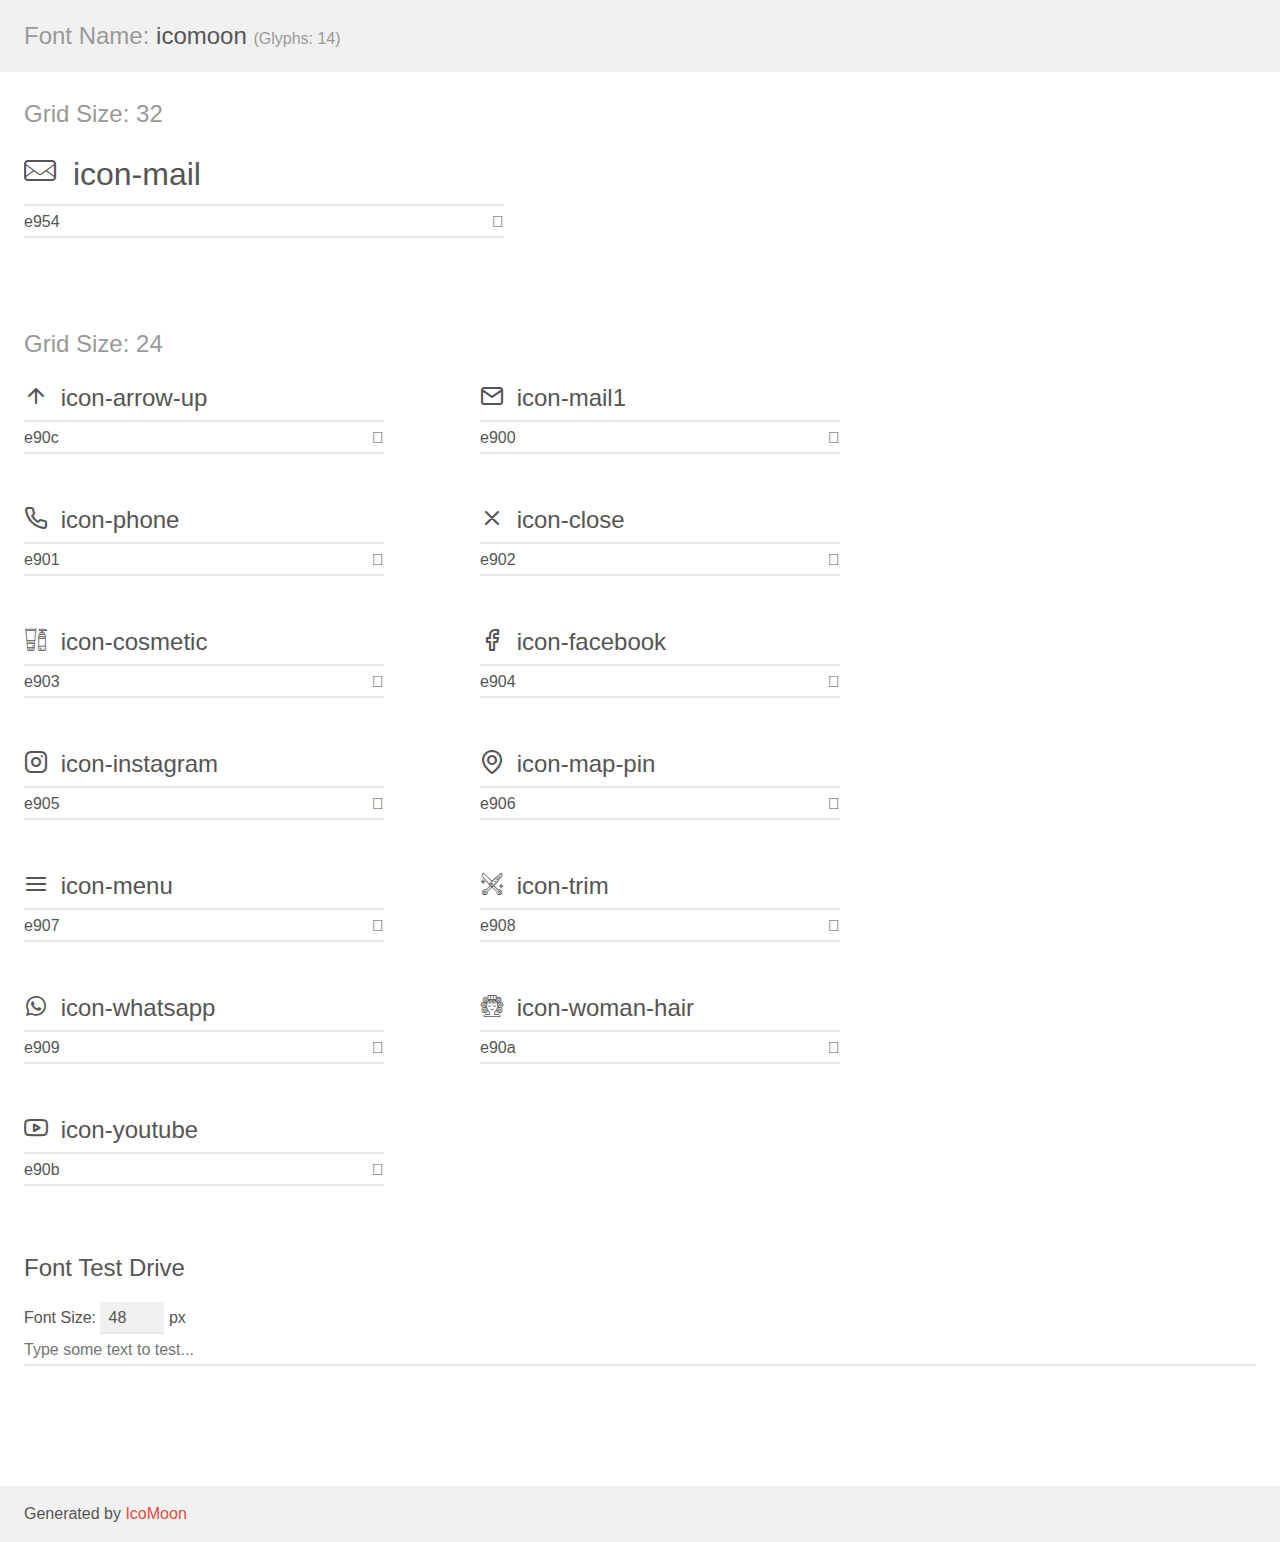
<file: assets/fonts/demo.html>
<!doctype html>
<html>
<head>
    <meta charset="utf-8">
    <title>IcoMoon Demo</title>
    <meta name="description" content="An Icon Font Generated By IcoMoon.io">
    <meta name="viewport" content="width=device-width, initial-scale=1">
    <link rel="stylesheet" href="demo-files/demo.css">
    <link rel="stylesheet" href="style.css"></head>
<body>
    <div class="bgc1 clearfix">
        <h1 class="mhmm mvm"><span class="fgc1">Font Name:</span> icomoon <small class="fgc1">(Glyphs:&nbsp;14)</small></h1>
    </div>
    <div class="clearfix mhl ptl">
        <h1 class="mvm mtn fgc1">Grid Size: 32</h1>
        <div class="glyph fs1">
            <div class="clearfix bshadow0 pbs">
                <span class="icon-mail"></span>
                <span class="mls"> icon-mail</span>
            </div>
            <fieldset class="fs0 size1of1 clearfix hidden-false">
                <input type="text" readonly value="e954" class="unit size1of2" />
                <input type="text" maxlength="1" readonly value="&#xe954;" class="unitRight size1of2 talign-right" />
            </fieldset>
            <div class="fs0 bshadow0 clearfix hidden-true">
                <span class="unit pvs fgc1">liga: </span>
                <input type="text" readonly value="" class="liga unitRight" />
            </div>
        </div>
    </div>
    <div class="clearfix mhl ptl">
        <h1 class="mvm mtn fgc1">Grid Size: 24</h1>
        <div class="glyph fs2">
            <div class="clearfix bshadow0 pbs">
                <span class="icon-arrow-up"></span>
                <span class="mls"> icon-arrow-up</span>
            </div>
            <fieldset class="fs0 size1of1 clearfix hidden-false">
                <input type="text" readonly value="e90c" class="unit size1of2" />
                <input type="text" maxlength="1" readonly value="&#xe90c;" class="unitRight size1of2 talign-right" />
            </fieldset>
            <div class="fs0 bshadow0 clearfix hidden-true">
                <span class="unit pvs fgc1">liga: </span>
                <input type="text" readonly value="" class="liga unitRight" />
            </div>
        </div>
        <div class="glyph fs2">
            <div class="clearfix bshadow0 pbs">
                <span class="icon-mail1"></span>
                <span class="mls"> icon-mail1</span>
            </div>
            <fieldset class="fs0 size1of1 clearfix hidden-false">
                <input type="text" readonly value="e900" class="unit size1of2" />
                <input type="text" maxlength="1" readonly value="&#xe900;" class="unitRight size1of2 talign-right" />
            </fieldset>
            <div class="fs0 bshadow0 clearfix hidden-true">
                <span class="unit pvs fgc1">liga: </span>
                <input type="text" readonly value="" class="liga unitRight" />
            </div>
        </div>
        <div class="glyph fs2">
            <div class="clearfix bshadow0 pbs">
                <span class="icon-phone"></span>
                <span class="mls"> icon-phone</span>
            </div>
            <fieldset class="fs0 size1of1 clearfix hidden-false">
                <input type="text" readonly value="e901" class="unit size1of2" />
                <input type="text" maxlength="1" readonly value="&#xe901;" class="unitRight size1of2 talign-right" />
            </fieldset>
            <div class="fs0 bshadow0 clearfix hidden-true">
                <span class="unit pvs fgc1">liga: </span>
                <input type="text" readonly value="" class="liga unitRight" />
            </div>
        </div>
        <div class="glyph fs2">
            <div class="clearfix bshadow0 pbs">
                <span class="icon-close"></span>
                <span class="mls"> icon-close</span>
            </div>
            <fieldset class="fs0 size1of1 clearfix hidden-false">
                <input type="text" readonly value="e902" class="unit size1of2" />
                <input type="text" maxlength="1" readonly value="&#xe902;" class="unitRight size1of2 talign-right" />
            </fieldset>
            <div class="fs0 bshadow0 clearfix hidden-true">
                <span class="unit pvs fgc1">liga: </span>
                <input type="text" readonly value="" class="liga unitRight" />
            </div>
        </div>
        <div class="glyph fs2">
            <div class="clearfix bshadow0 pbs">
                <span class="icon-cosmetic"></span>
                <span class="mls"> icon-cosmetic</span>
            </div>
            <fieldset class="fs0 size1of1 clearfix hidden-false">
                <input type="text" readonly value="e903" class="unit size1of2" />
                <input type="text" maxlength="1" readonly value="&#xe903;" class="unitRight size1of2 talign-right" />
            </fieldset>
            <div class="fs0 bshadow0 clearfix hidden-true">
                <span class="unit pvs fgc1">liga: </span>
                <input type="text" readonly value="" class="liga unitRight" />
            </div>
        </div>
        <div class="glyph fs2">
            <div class="clearfix bshadow0 pbs">
                <span class="icon-facebook"></span>
                <span class="mls"> icon-facebook</span>
            </div>
            <fieldset class="fs0 size1of1 clearfix hidden-false">
                <input type="text" readonly value="e904" class="unit size1of2" />
                <input type="text" maxlength="1" readonly value="&#xe904;" class="unitRight size1of2 talign-right" />
            </fieldset>
            <div class="fs0 bshadow0 clearfix hidden-true">
                <span class="unit pvs fgc1">liga: </span>
                <input type="text" readonly value="" class="liga unitRight" />
            </div>
        </div>
        <div class="glyph fs2">
            <div class="clearfix bshadow0 pbs">
                <span class="icon-instagram"></span>
                <span class="mls"> icon-instagram</span>
            </div>
            <fieldset class="fs0 size1of1 clearfix hidden-false">
                <input type="text" readonly value="e905" class="unit size1of2" />
                <input type="text" maxlength="1" readonly value="&#xe905;" class="unitRight size1of2 talign-right" />
            </fieldset>
            <div class="fs0 bshadow0 clearfix hidden-true">
                <span class="unit pvs fgc1">liga: </span>
                <input type="text" readonly value="" class="liga unitRight" />
            </div>
        </div>
        <div class="glyph fs2">
            <div class="clearfix bshadow0 pbs">
                <span class="icon-map-pin"></span>
                <span class="mls"> icon-map-pin</span>
            </div>
            <fieldset class="fs0 size1of1 clearfix hidden-false">
                <input type="text" readonly value="e906" class="unit size1of2" />
                <input type="text" maxlength="1" readonly value="&#xe906;" class="unitRight size1of2 talign-right" />
            </fieldset>
            <div class="fs0 bshadow0 clearfix hidden-true">
                <span class="unit pvs fgc1">liga: </span>
                <input type="text" readonly value="" class="liga unitRight" />
            </div>
        </div>
        <div class="glyph fs2">
            <div class="clearfix bshadow0 pbs">
                <span class="icon-menu"></span>
                <span class="mls"> icon-menu</span>
            </div>
            <fieldset class="fs0 size1of1 clearfix hidden-false">
                <input type="text" readonly value="e907" class="unit size1of2" />
                <input type="text" maxlength="1" readonly value="&#xe907;" class="unitRight size1of2 talign-right" />
            </fieldset>
            <div class="fs0 bshadow0 clearfix hidden-true">
                <span class="unit pvs fgc1">liga: </span>
                <input type="text" readonly value="" class="liga unitRight" />
            </div>
        </div>
        <div class="glyph fs2">
            <div class="clearfix bshadow0 pbs">
                <span class="icon-trim"></span>
                <span class="mls"> icon-trim</span>
            </div>
            <fieldset class="fs0 size1of1 clearfix hidden-false">
                <input type="text" readonly value="e908" class="unit size1of2" />
                <input type="text" maxlength="1" readonly value="&#xe908;" class="unitRight size1of2 talign-right" />
            </fieldset>
            <div class="fs0 bshadow0 clearfix hidden-true">
                <span class="unit pvs fgc1">liga: </span>
                <input type="text" readonly value="" class="liga unitRight" />
            </div>
        </div>
        <div class="glyph fs2">
            <div class="clearfix bshadow0 pbs">
                <span class="icon-whatsapp"></span>
                <span class="mls"> icon-whatsapp</span>
            </div>
            <fieldset class="fs0 size1of1 clearfix hidden-false">
                <input type="text" readonly value="e909" class="unit size1of2" />
                <input type="text" maxlength="1" readonly value="&#xe909;" class="unitRight size1of2 talign-right" />
            </fieldset>
            <div class="fs0 bshadow0 clearfix hidden-true">
                <span class="unit pvs fgc1">liga: </span>
                <input type="text" readonly value="" class="liga unitRight" />
            </div>
        </div>
        <div class="glyph fs2">
            <div class="clearfix bshadow0 pbs">
                <span class="icon-woman-hair"></span>
                <span class="mls"> icon-woman-hair</span>
            </div>
            <fieldset class="fs0 size1of1 clearfix hidden-false">
                <input type="text" readonly value="e90a" class="unit size1of2" />
                <input type="text" maxlength="1" readonly value="&#xe90a;" class="unitRight size1of2 talign-right" />
            </fieldset>
            <div class="fs0 bshadow0 clearfix hidden-true">
                <span class="unit pvs fgc1">liga: </span>
                <input type="text" readonly value="" class="liga unitRight" />
            </div>
        </div>
        <div class="glyph fs2">
            <div class="clearfix bshadow0 pbs">
                <span class="icon-youtube"></span>
                <span class="mls"> icon-youtube</span>
            </div>
            <fieldset class="fs0 size1of1 clearfix hidden-false">
                <input type="text" readonly value="e90b" class="unit size1of2" />
                <input type="text" maxlength="1" readonly value="&#xe90b;" class="unitRight size1of2 talign-right" />
            </fieldset>
            <div class="fs0 bshadow0 clearfix hidden-true">
                <span class="unit pvs fgc1">liga: </span>
                <input type="text" readonly value="" class="liga unitRight" />
            </div>
        </div>
    </div>

    <!--[if gt IE 8]><!-->
    <div class="mhl clearfix mbl">
        <h1>Font Test Drive</h1>
        <label>
            Font Size: <input id="fontSize" type="number" class="textbox0 mbm"
            min="8" value="48" />
            px
        </label>
        <input id="testText" type="text" class="phl size1of1 mvl"
        placeholder="Type some text to test..." value=""/>
        <div id="testDrive" class="icon-" style="font-family: icomoon">&nbsp;
        </div>
    </div>
    <!--<![endif]-->
    <div class="bgc1 clearfix">
        <p class="mhl">Generated by <a href="https://icomoon.io/app">IcoMoon</a></p>
    </div>

    <script src="demo-files/demo.js"></script>
</body>
</html>
</file>
<file: assets/fonts/demo-files/demo.css>
body {
  padding: 0;
  margin: 0;
  font-family: sans-serif;
  font-size: 1em;
  line-height: 1.5;
  color: #555;
  background: #fff;
}
h1 {
  font-size: 1.5em;
  font-weight: normal;
}
small {
  font-size: .66666667em;
}
a {
  color: #e74c3c;
  text-decoration: none;
}
a:hover, a:focus {
  box-shadow: 0 1px #e74c3c;
}
.bshadow0, input {
  box-shadow: inset 0 -2px #e7e7e7;
}
input:hover {
  box-shadow: inset 0 -2px #ccc;
}
input, fieldset {
  font-family: sans-serif;
  font-size: 1em;
  margin: 0;
  padding: 0;
  border: 0;
}
input {
  color: inherit;
  line-height: 1.5;
  height: 1.5em;
  padding: .25em 0;
}
input:focus {
  outline: none;
  box-shadow: inset 0 -2px #449fdb;
}
.glyph {
  font-size: 16px;
  width: 15em;
  padding-bottom: 1em;
  margin-right: 4em;
  margin-bottom: 1em;
  float: left;
  overflow: hidden;
}
.liga {
  width: 80%;
  width: calc(100% - 2.5em);
}
.talign-right {
  text-align: right;
}
.talign-center {
  text-align: center;
}
.bgc1 {
  background: #f1f1f1;
}
.fgc1 {
  color: #999;
}
.fgc0 {
  color: #000;
}
p {
  margin-top: 1em;
  margin-bottom: 1em;
}
.mvm {
  margin-top: .75em;
  margin-bottom: .75em;
}
.mtn {
  margin-top: 0;
}
.mtl, .mal {
  margin-top: 1.5em;
}
.mbl, .mal {
  margin-bottom: 1.5em;
}
.mal, .mhl {
  margin-left: 1.5em;
  margin-right: 1.5em;
}
.mhmm {
  margin-left: 1em;
  margin-right: 1em;
}
.mls {
  margin-left: .25em;
}
.ptl {
  padding-top: 1.5em;
}
.pbs, .pvs {
  padding-bottom: .25em;
}
.pvs, .pts {
  padding-top: .25em;
}
.unit {
  float: left;
}
.unitRight {
  float: right;
}
.size1of2 {
  width: 50%;
}
.size1of1 {
  width: 100%;
}
.clearfix:before, .clearfix:after {
  content: " ";
  display: table;
}
.clearfix:after {
  clear: both;
}
.hidden-true {
  display: none;
}
.textbox0 {
  width: 3em;
  background: #f1f1f1;
  padding: .25em .5em;
  line-height: 1.5;
  height: 1.5em;
}
#testDrive {
  display: block;
  padding-top: 24px;
  line-height: 1.5;
}
.fs0 {
  font-size: 16px;
}
.fs1 {
  font-size: 32px;
}
.fs2 {
  font-size: 24px;
}
</file>
<file: assets/fonts/style.css>
@font-face {
  font-family: 'icomoon';
  src:  url('fonts/icomoon.eot?i32dsz');
  src:  url('fonts/icomoon.eot?i32dsz#iefix') format('embedded-opentype'),
    url('fonts/icomoon.ttf?i32dsz') format('truetype'),
    url('fonts/icomoon.woff?i32dsz') format('woff'),
    url('fonts/icomoon.svg?i32dsz#icomoon') format('svg');
  font-weight: normal;
  font-style: normal;
  font-display: block;
}

[class^="icon-"], [class*=" icon-"] {
  /* use !important to prevent issues with browser extensions that change fonts */
  font-family: 'icomoon' !important;
  speak: never;
  font-style: normal;
  font-weight: normal;
  font-variant: normal;
  text-transform: none;
  line-height: 1;

  /* Better Font Rendering =========== */
  -webkit-font-smoothing: antialiased;
  -moz-osx-font-smoothing: grayscale;
}

.icon-mail:before {
  content: "\e954";
}
.icon-arrow-up:before {
  content: "\e90c";
}
.icon-mail1:before {
  content: "\e900";
}
.icon-phone:before {
  content: "\e901";
}
.icon-close:before {
  content: "\e902";
}
.icon-cosmetic:before {
  content: "\e903";
}
.icon-facebook:before {
  content: "\e904";
}
.icon-instagram:before {
  content: "\e905";
}
.icon-map-pin:before {
  content: "\e906";
}
.icon-menu:before {
  content: "\e907";
}
.icon-trim:before {
  content: "\e908";
}
.icon-whatsapp:before {
  content: "\e909";
}
.icon-woman-hair:before {
  content: "\e90a";
}
.icon-youtube:before {
  content: "\e90b";
}
</file>
